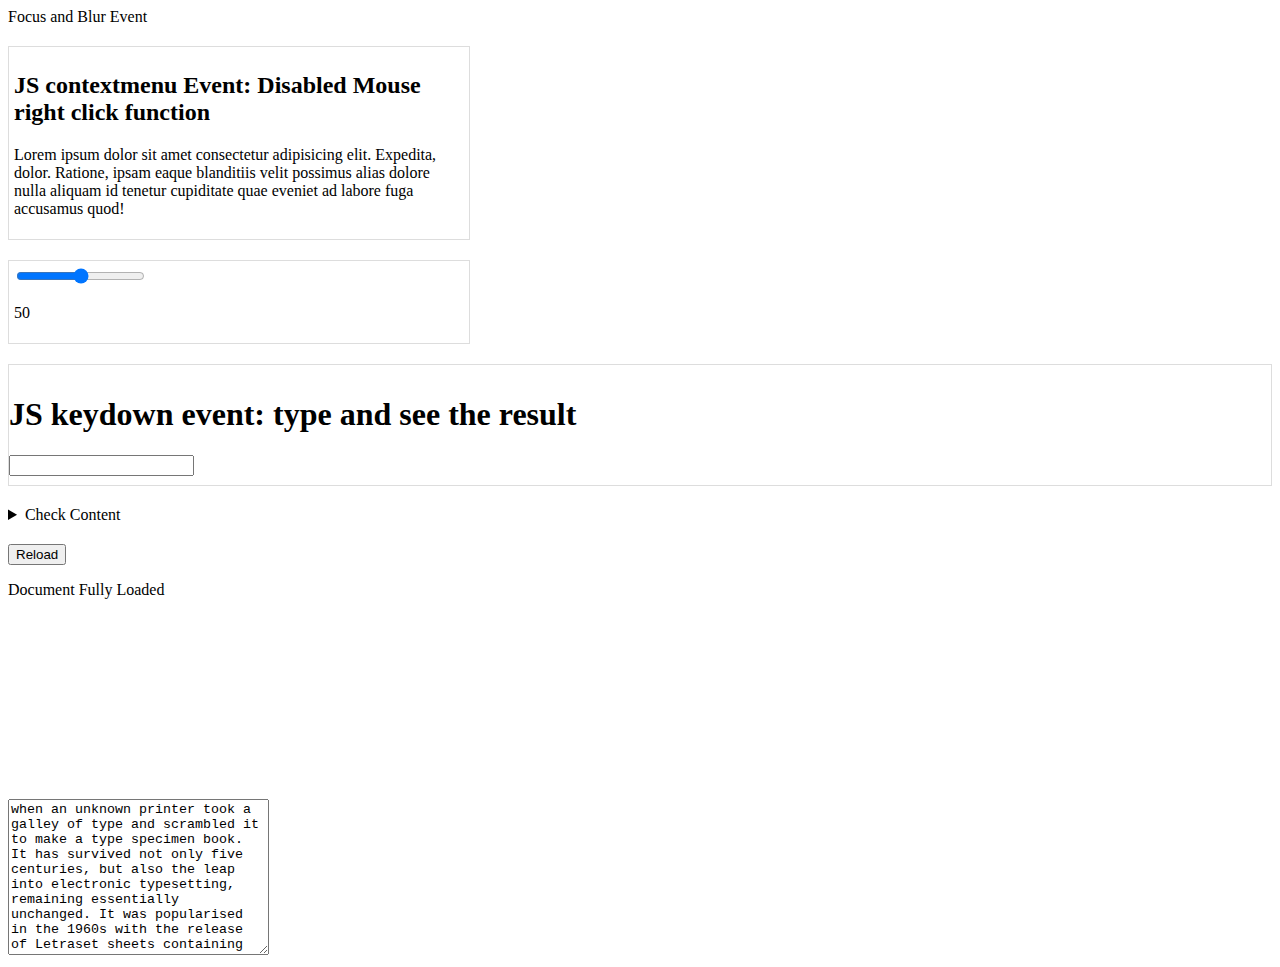
<file: js event/index.html>
<!DOCTYPE html>
<html lang="en">
  <head>
    <meta charset="UTF-8" />
    <meta name="viewport" content="width=device-width, initial-scale=1.0" />
    <title>Document</title>
  </head>
  <body>
    <form id="form">
      <label for=""
        >Focus and Blur Event
        <textarea name="" id="" cols="30" rows="10"></textarea>
      </label>
    </form>
    <div
      id="context"
      style="border: 1px solid #ddd; padding: 5px; width: 450px; margin: 20px 0"
    >
      <h2>JS contextmenu Event: Disabled Mouse right click function</h2>
      <p>
        Lorem ipsum dolor sit amet consectetur adipisicing elit. Expedita,
        dolor. Ratione, ipsam eaque blanditiis velit possimus alias dolore nulla
        aliquam id tenetur cupiditate quae eveniet ad labore fuga accusamus
        quod!
      </p>
    </div>

    <div
      id="input_event"
      style="border: 1px solid #ddd; padding: 5px; width: 450px; margin: 20px 0"
    >
      <input type="range" id="inputId" value="50" />
      <p id="value">50</p>
    </div>

    <div
      id="keydownd"
      style="
        height: 100px;
        border: 1px solid #ddd;
        margin: 10px 0;
        padding: 10px 0;
      "
    >
      <h1>JS keydown event: type and see the result</h1>
      <input type="text" name="" id="" />
    </div>

    <details class="toggleEvent" style="margin: 20px 0">
      <summary>Check Content</summary>
      <p>
        Lorem ipsum dolor sit amet consectetur adipisicing elit. Velit
        reprehenderit nihil voluptas, deserunt, facilis ipsa suscipit dolore
        placeat pariatur eligendi deleniti saepe repudiandae? A asperiores
        veritatis maxime, labore sint necessitatibus?
      </p>
    </details>
    <script src="script.js"></script>
  </body>
</html>
</file>
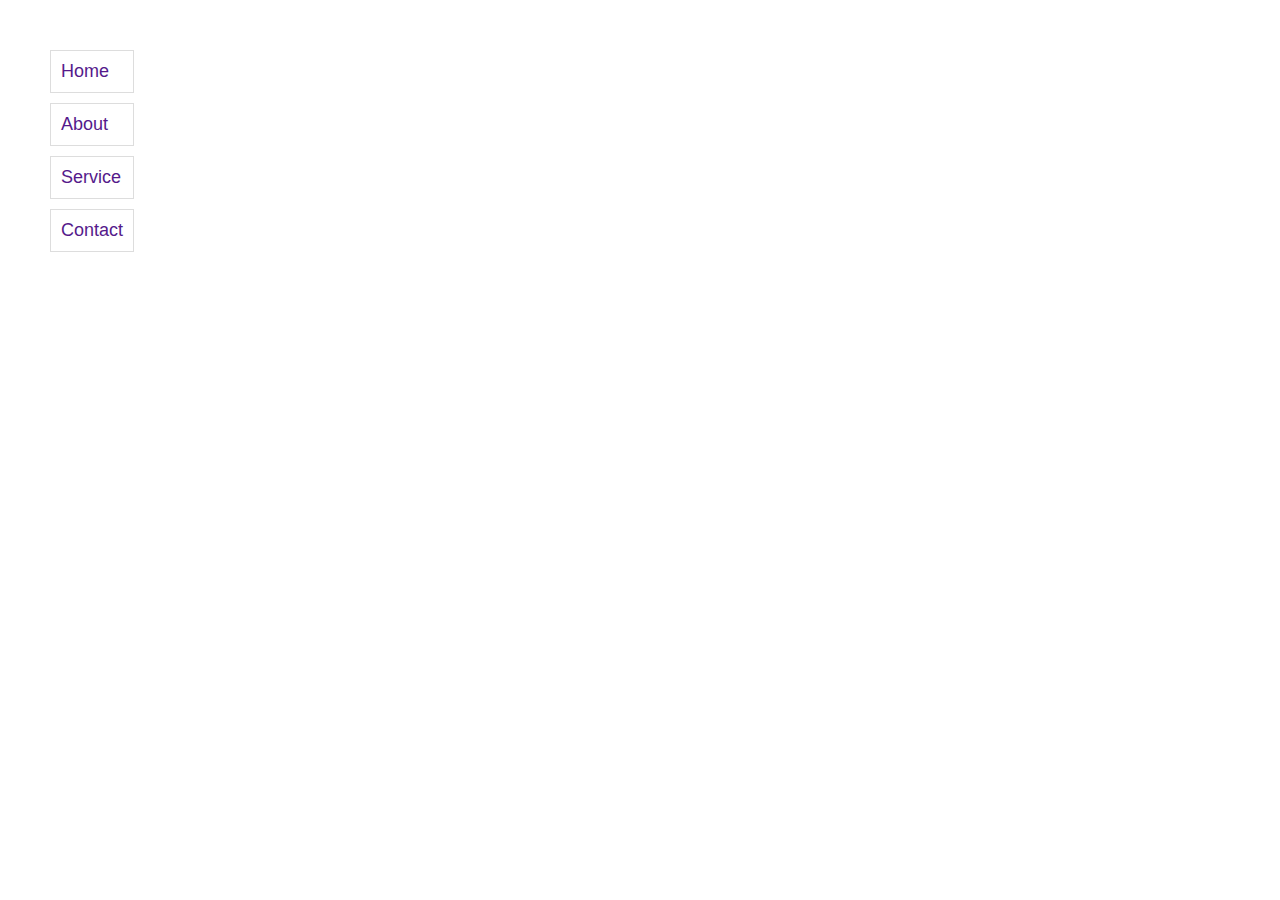
<file: js-bom/index.html>
<!DOCTYPE html>
<html lang="en">
  <head>
    <meta charset="UTF-8" />
    <meta name="viewport" content="width=device-width, initial-scale=1.0" />
    <link rel="stylesheet" href="style.css" />
    <title>Document</title>
  </head>
  <body>
    <div class="container">
      <div class="sidebar">
        <ul>
          <li><a href="">Home</a></li>
          <li><a href="">About</a></li>
          <li><a href="">Service</a></li>
          <li><a href="">Contact</a></li>
        </ul>
      </div>

      <div id="home_content"></div>
    </div>

    <script src="script.js"></script>
  </body>
</html>
</file>
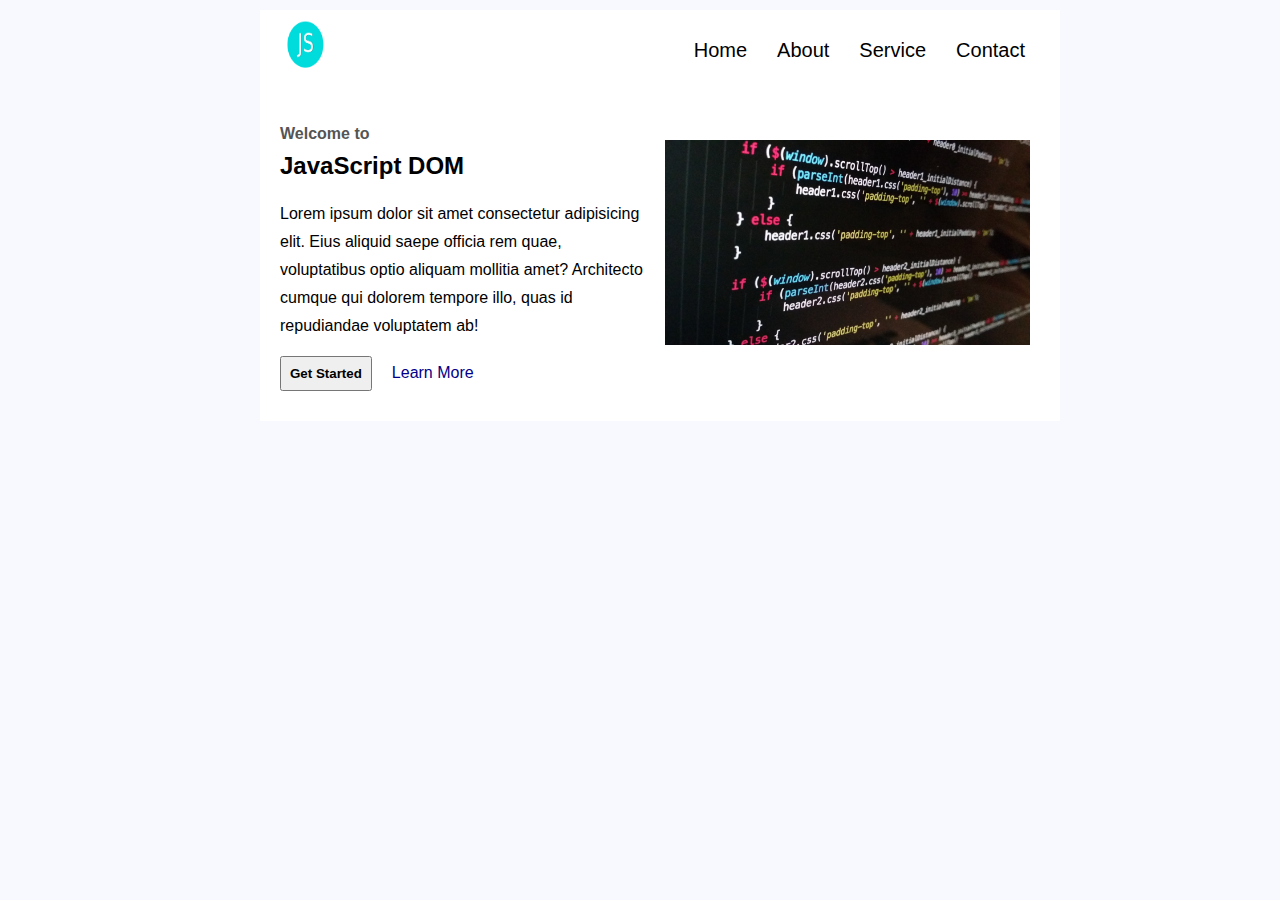
<file: js-dom-blog/index.html>
<!DOCTYPE html>
<html lang="en">
  <head>
    <meta charset="UTF-8" />
    <meta name="viewport" content="width=device-width, initial-scale=1.0" />
    <title>Document</title>
  </head>
  <body>
    <main id="main_section"></main>

    <script type="text/javascript" src="src/scripts.js"></script>
  </body>
</html>
</file>
<file: js-bom/style.css>
* {
  box-sizing: border-box;
  margin: 0;
  padding: 0;
}
ul {
  list-style: none;
}

body {
  margin: 50px auto;
  width: 100%;
  max-width: 100%;
  padding: 0 50px;
  font-family: Arial, Helvetica, sans-serif;
}

ul li {
  text-decoration: none;
  margin-bottom: 10px;
  text-transform: capitalize;
}
ul li a {
  text-decoration: none;
  font-size: 18px;
  padding: 10px;
  display: block;
  border: 1px solid #ddd;
}
ul li a:hover {
  border: 1px solid #aaa;
  transition: all 0.3s;
  color: black;
}

.container {
  display: flex;
  gap: 50px;
}

#home_content {
  margin: 0px 20px;
}
#home_content h2 {
  margin: 0 0 20px 0;
}
#home_content h3 {
  margin: 15px 0;
}
#home_content p {
  line-height: 28px;
  margin-bottom: 20px;
}
</file>
